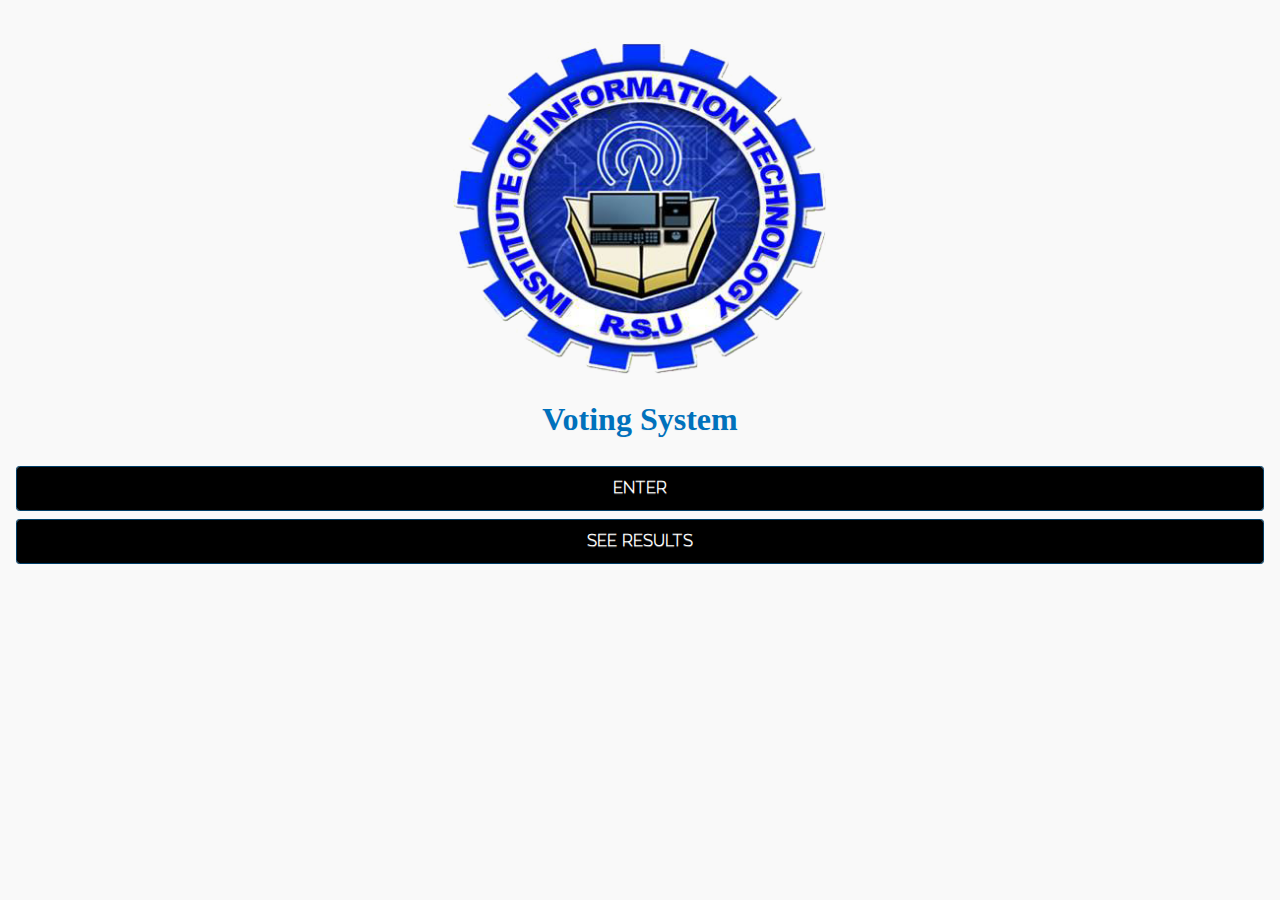
<file: www/index.html>
<!DOCTYPE html>
<html>
<head>
    <meta charset="utf-8" />
    <meta name="format-detection" content="telephone=no" />
    <meta name="msapplication-tap-highlight" content="no" />
    <!-- WARNING: for iOS 7, remove the width=device-width and height=device-height attributes. See https://issues.apache.org/jira/browse/CB-4323 -->
	<meta name="viewport" content="width=device-width, height=device-height, user-scalable=no, initial-scale=1, maximum-scale=1, minimum-scale=1, target-densitydpi=medium-dpi" />
    <link href="css/themes/2/bookit.min.css" rel="stylesheet" />
    <link href="css/themes/2/jquery.mobile.icons.min.css" rel="stylesheet" />
    <link href="lib/jqm/1.4.5/jquery.mobile.structure-1.4.5.min.css" rel="stylesheet" />
    <link rel="stylesheet" type="text/css" href="css/app.css" />
	<link rel="stylesheet" type="text/css" href="css/jqm-icon-pack-fa.css" />
    <title>IITSO Voting System</title>
	<style>
		.button-fit:focus {
			-moz-box-shadow: inset 0 0 3px red  , 0 0 9px red !important;
			-webkit-box-shadow: inset 0 0 3px red  , 0 0 9px red !important;
			box-shadow: inset 0 0 3px red  , 0 0 9px red !important;
		}
	</style>
	<script>
		var value = window.sessionStorage.getItem("name");
		if (value != null){
			window.location = "home.html";
		}
	</script>
</head>
<body>
	<!-- Index -->
	<div data-role="page" data-theme="b" id="page-index">
		<div data-role="content" role="main" class="ui-content">
			<img src="img/logo_ver2.png" class="logo" />
			<div class="content-primary">
				<center><h1 class="titlevoting">Voting System</h1></center>
				<a href="#page-signin" class="ui-btn ui-btn-b button-fit ui-corner-all" style="background-color: black;">ENTER</a>
				<a href="#page-result" onclick="voteresults()" class="ui-btn ui-btn-b button-fit ui-corner-all" style="background-color: black;">SEE RESULTS</a>
			</div>
		</div>
    </div>
	<!-- End of Index -->
	
	<!-- Sign in Screen -->
    <div data-role="page" id="page-signin">
        <div data-role="header" data-position="fixed" class="font-bold bi-header" data-theme="b" style="background-color: white; border-color: white;">
			<a href="#page-index" class="font-thin button-fit" data-icon="back" style="background-color: black;">Back</a>
			<h1></h1>
		</div>
        <div role="main" class="ui-content" data-role="content">
			<img src="img/logo.png" class="logo2" /><br/></br></br>
			<div id="ctn-err-signin" class="bi-invisible"></div><br/>
			<div data-role="fieldcontainer">
				<center><label for="email" class="font-bold">Enter Student Number</label></center>
				<input type="text" name="email_signin" style="text-align:center;" id="email-signin" value="" class="font-bold">
			</div>
			<div data-role="fieldcontainer">
				<center><label for="password" class="font-bold">Enter Password</label></center>
				<input type="password" name="password_signin" style="text-align:center;" id="password-signin" value="" class="font-bold">
			</div>
			<div class="content-primary3">
				<button type="submit" name="submit" value="submit" id="btn-submit-signin" class="button-fit btn-fit1" data-theme="b" data-icon="check" style="background-color: black;">Sign in</button>
			</div>
        </div>
    </div>
	<!-- End of Sign in Screen -->
	
	<div data-role="page" data-theme="d" id="page-result">
		<div data-role="header" data-position="fixed" class="font-bold bi-header" data-theme="b" style="background-color: white; border-color: white;">
			<a href="#page-index" class="font-thin button-fit" data-icon="back" style="background-color: black;">Back</a>
			<h1></h1>
		</div>
		<div data-role="content" role="main" class="ui-content">
			<img src="img/results.png" class="logo4" />
			<div class="content-primary4" id="selectdiv2">
				<table data-role="table" id="table-column-toggle" data-mode="columntoggle" class="ui-responsive table-stroke">
					<thead>
						<tr>
							<th data-priority="2">Position</th>
							<th>Name</th>
							<th data-priority="1">Total Votes</th>
						</tr>
					</thead>
					<tbody>
						
					</tbody>
				</table>
			</div>
		</div>
	</div>
	
    <script src="lib/fastclick/fastclick.min.js"></script>
    <script src="lib/jquery/2.1.1/jquery-2.1.1.min.js"></script>
    <script src="js/settings.js"></script>
	<script src="js/signin-controller.js"></script>
    <script type="text/javascript" src="js/index.js"></script>
    <script src="lib/jqm/1.4.5/jquery.mobile-1.4.5.min.js"></script>
	
	<script>
		function voteresults(){
			$("#table-column-toggle tbody tr").remove();
			$.ajax({
				url: 'http://rsusupplyinventory.com/checkResultStatus.php',
				type: 'post',
				//data: {id:id},
				dataType: 'json',
				success:function(response){
					if (response[0].flag == 1){
						$.ajax({
							url: 'http://rsusupplyinventory.com/getCandidatesAll.php',
							type: 'post',
							//data: {id:id},
							dataType: 'json',
							success:function(response){
								
								//Create and append the options
								for (var i = 0; i < response.length; i++) {
								
									$('#table-column-toggle > tbody:last-child').append(
									'<tr>'// need to change closing tag to an opening `<tr>` tag.
									+'<td>'+response[i].pos+'</td>'
									+'<td>'+response[i].name+'</td>'
									+'<td>'+response[i].votes+'</td>'
									+'</tr>');
								
								}
							}
						});
						
					}else{
						alert("Message: IITSO election still on-going!");
						window.location.href = "#page-index";
					}
				}
			});
		}
	</script>	
</body>
</html>
</file>
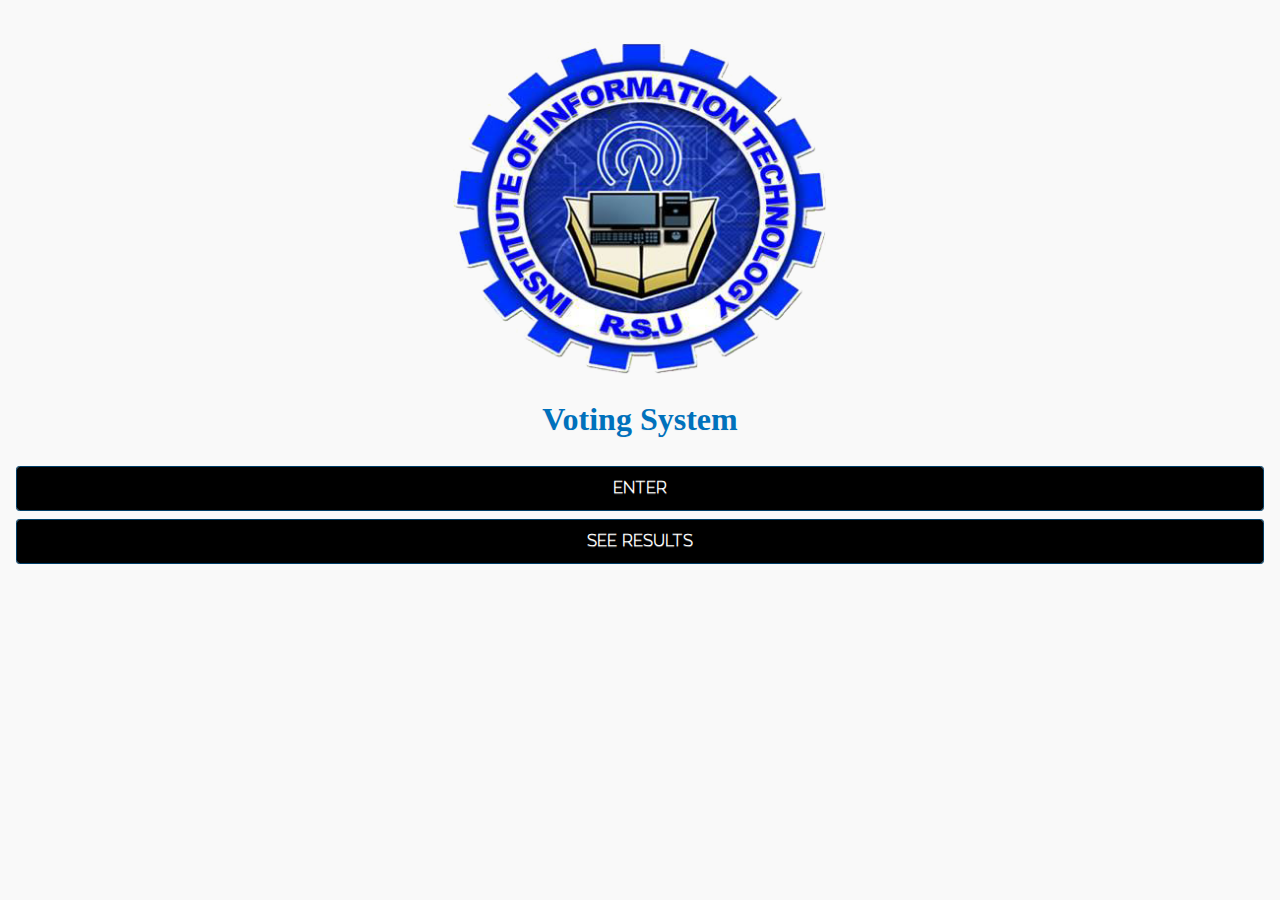
<file: www/home.html>
﻿<!DOCTYPE html>
<html>
<head>
    <meta charset="utf-8" />
    <meta name="format-detection" content="telephone=no" />
    <meta name="msapplication-tap-highlight" content="no" />
    <!-- WARNING: for iOS 7, remove the width=device-width and height=device-height attributes. See https://issues.apache.org/jira/browse/CB-4323 -->
	<meta name="viewport" content="width=device-width, height=device-height, user-scalable=no, initial-scale=1, maximum-scale=1, minimum-scale=1, target-densitydpi=medium-dpi" />
    
	<link href="lib/jqm/1.4.5/jquery.mobile-1.3.0-beta.1.css" rel="stylesheet" />
    <link href="css/themes/2/jquery.mobile.icons.min.css" rel="stylesheet" />
    <link href="lib/jqm/1.4.5/jquery.mobile.structure-1.4.5.min.css" rel="stylesheet" />
    <link rel="stylesheet" type="text/css" href="css/app.css" />
	<link rel="stylesheet" type="text/css" href="css/jqm-icon-pack-fa.css" />
    <title>IITSO Voting System</title>
	<style>
		/* Swipe works with mouse as well but often causes text selection. */
		#demo-page * {
			-webkit-user-select: none;
			-moz-user-select: none;
			-ms-user-select: none;
			-o-user-select: none;
			user-select: none;
		}
		/* Arrow only buttons in the header. */
		#demo-page .ui-header .ui-btn {
			background: none;
			border: none;
			top: 9px;
		}
		#demo-page .ui-header .ui-btn-inner {
			border: none;
		}
		/* Content styling. */
		dl { font-family: "Times New Roman", Times, serif; padding: 1em; }
		dt { font-size: 2em; font-weight: bold; }
		dt span { font-size: .5em; color: #777; margin-left: .5em; }
		dd { font-size: 1.25em;	margin: 1em 0 0; padding-bottom: 1em; border-bottom: 1px solid #eee; }
		.back-btn { float: right; margin: 0 2em 1em 0; }
	</style>
	<style>
		.button-fit:focus {
			-moz-box-shadow: inset 0 0 3px red  , 0 0 9px red !important;
			-webkit-box-shadow: inset 0 0 3px red  , 0 0 9px red !important;
			box-shadow: inset 0 0 3px red  , 0 0 9px red !important;
		}
	</style>
</head>
<body>

	<div data-role="page" data-theme="d" id="page-index">

		<div data-role="header" data-theme="d">
			<a href="#nav-panel" data-icon="bars" data-iconpos="notext" data-theme="d" data-shadow="false" data-iconshadow="false" class="ui-icon-nodisc">Menu</a>
		</div>

		<div data-role="content" role="main" class="ui-content">
			<img src="img/main.png" class="logo4" />
			<div class="content-primary4">
				<center><h1>Click here to vote</h1></center>
				<a href="#page-vote" onclick="checkelectionstatus()" class="ui-btn ui-btn-b button-fit ui-corner-all" style="background-color: black;color: white;text-decoration: none;">VOTE</a>
			</div>
		</div>

		<div data-role="panel" data-position-fixed="true" data-display="push" data-theme="b" id="nav-panel">
			<ul data-role="listview">
					<li style="height: 150px;">
						<img src="img/logo_ver2.png" style="margin-left: auto;margin-right: auto;position: static;width: 51%;" class="logo" />
					</li>
					<li><a href="#page-vote">Vote Now!</a></li>
					<li><a href="#page-candidate" onclick="fetchcandidate()">Candidates</a></li>
					<li><a href="#page-contacts">Contacts</a></li>
					<li><a href="#page-about">About</a></li>
					<li><a onclick="logout()">Logout</a></li>
			</ul>
		</div>
	</div>
	
	<div data-role="page" data-theme="d" id="page-about">

		<div data-role="header" data-theme="d">
			<a href="#nav-panel" data-icon="bars" data-iconpos="notext" data-theme="d" data-shadow="false" data-iconshadow="false" class="ui-icon-nodisc">Menu</a>
		</div>

		<div data-role="content" role="main" class="ui-content">
			<img src="img/about.png" class="logo4" />
			<div class="content-primary4">
				<center><h3>Manilyn Gubaton</h3></center>
				<center><h3>Shairah Mae Dinaga</h3></center>
				<center><h3>Mary Claire Visca</h3></center>
				<center><h3>Livy May Abao</h3></center>
				<center><h3>Rey Mark Calay</h3></center>
			</div>
		</div>

		<div data-role="panel" data-position-fixed="true" data-display="push" data-theme="b" id="nav-panel">
			<ul data-role="listview">
					<li style="height: 150px;">
						<img src="img/logo_ver2.png" style="margin-left: auto;margin-right: auto;position: static;width: 51%;" class="logo" />
					</li>
					<li><a href="#page-vote">Vote Now!</a></li>
					<li><a href="#page-candidate" onclick="fetchcandidate()">Candidates</a></li>
					<li><a href="#page-contacts">Contacts</a></li>
					<li><a href="#page-about" data-rel="close">About</a></li>
					<li><a onclick="logout()">Logout</a></li>
			</ul>
		</div>
	</div>
	
	<div data-role="page" data-theme="d" id="page-contacts">

		<div data-role="header" data-theme="d">
			<a href="#nav-panel" data-icon="bars" data-iconpos="notext" data-theme="d" data-shadow="false" data-iconshadow="false" class="ui-icon-nodisc">Menu</a>
		</div>

		<div data-role="content" role="main" class="ui-content">
			<img src="img/contacts.png" class="logo4" />
			<div class="content-primary4">
				<center><h3>iitso.voting.system@android.com</h3></center>
			</div>
		</div>

		<div data-role="panel" data-position-fixed="true" data-display="push" data-theme="b" id="nav-panel">
			<ul data-role="listview">
					<li style="height: 150px;">
						<img src="img/logo_ver2.png" style="margin-left: auto;margin-right: auto;position: static;width: 51%;" class="logo" />
					</li>
					<li><a href="#page-vote">Vote Now!</a></li>
					<li><a href="#page-candidate" onclick="fetchcandidate()">Candidates</a></li>
					<li><a href="#page-contacts" data-rel="close">Contacts</a></li>
					<li><a href="#page-about">About</a></li>
					<li><a onclick="logout()">Logout</a></li>
			</ul>
		</div>
	</div>
	
	<div data-role="page" data-theme="d" id="page-candidate">

		<div data-role="header" data-theme="d">
			<a href="#nav-panel" data-icon="bars" data-iconpos="notext" data-theme="d" data-shadow="false" data-iconshadow="false" class="ui-icon-nodisc">Menu</a>
		</div>

		<div data-role="content" role="main" class="ui-content">
			<img src="img/candidates.png" class="logo4" />
			<div class="content-primary4" id="selectdiv2">
				<table data-role="table" id="table-column-toggle" data-mode="columntoggle" class="ui-responsive table-stroke">
					<thead>
						<tr>
							<th data-priority="2">Position</th>
							<th>Name</th>
							<th data-priority="3">Year</th>
							<th data-priority="1">Block</th>
						</tr>
					</thead>
					<tbody>
						
					</tbody>
				</table>
			</div>
		</div>

		<div data-role="panel" data-position-fixed="true" data-display="push" data-theme="b" id="nav-panel">
			<ul data-role="listview">
					<li style="height: 150px;">
						<img src="img/logo_ver2.png" style="margin-left: auto;margin-right: auto;position: static;width: 51%;" class="logo" />
					</li>
					<li><a href="#page-vote">Vote Now!</a></li>
					<li><a href="#page-candidate" data-rel="close" onclick="fetchcandidate()">Candidates</a></li>
					<li><a href="#page-contacts">Contacts</a></li>
					<li><a href="#page-about">About</a></li>
					<li><a onclick="logout()">Logout</a></li>
			</ul>
		</div>
	</div>
	
	<div data-role="page" data-theme="d" id="page-vote">

		<div data-role="header" data-theme="d">
			<a href="#nav-panel" data-icon="bars" data-iconpos="notext" data-theme="d" data-shadow="false" data-iconshadow="false" class="ui-icon-nodisc">Menu</a>
		</div>

		<div data-role="content" role="main" class="ui-content">
			<img src="img/vote.png" class="logo4" />
				<form>
					<div class="content-primary4 ui-field-contain" id="selectdiv">
						<input type="hidden" name="idhidden" id="idhidden"/>
					</div>
					<input type="button" name="submit" id="submit" value="SUBMIT" />
				</form>
		</div>

		<div data-role="panel" data-position-fixed="true" data-display="push" data-theme="b" id="nav-panel">
			<ul data-role="listview">
					<li style="height: 150px;">
						<img src="img/logo_ver2.png" style="margin-left: auto;margin-right: auto;position: static;width: 51%;" class="logo" />
					</li>
					<li><a href="#page-vote" data-rel="close">Vote Now!</a></li>
					<li><a href="#page-candidate" onclick="fetchcandidate()">Candidates</a></li>
					<li><a href="#page-contacts">Contacts</a></li>
					<li><a href="#page-about">About</a></li>
					<li><a onclick="logout()">Logout</a></li>
			</ul>
		</div>
	</div>
 
    <script src="lib/fastclick/fastclick.min.js"></script>
    <script src="lib/jquery/2.1.1/jquery-1.7.1.min.js"></script>
    <script src="js/settings.js"></script>
    <script type="text/javascript" src="js/index.js"></script>
    <script src="lib/jqm/1.4.5/jquery.mobile-1.3.0-beta.1.js"></script>
	
	<script>
		var value = window.sessionStorage.getItem("name");
		var id = window.sessionStorage.getItem("id");
		$("#idhidden").val(id);
		
		if (value == null){
			window.location = "index.html";
		}
		
		function logout(){
			var r = confirm("Do you want to logout?");
			if (r == true) {
				window.sessionStorage.removeItem("name");
				window.location = "index.html";
			}
		}
		
		function checkelectionstatus(){
			$.ajax({
				url: 'http://rsusupplyinventory.com/checkResultStatus.php',
				type: 'post',
				//data: {id:id},
				dataType: 'json',
				success:function(response){
					if (response[0].flag == 1){
						alert("Message: No active IITSO election!");
						window.location.href = "#page-index";
					}
				}
			});
		}
		
		$(function () {
			$( "#submit" ).click(function(e) {
				e.preventDefault();
				
				$.ajax({
					url: 'http://rsusupplyinventory.com/checkResultStatus.php',
					type: 'post',
					//data: {id:id},
					dataType: 'json',
					success:function(response){
						if (response[0].flag == 1){
							alert("Message: No active IITSO election!");
							window.location.href = "#page-index";
						}else{
							var r = confirm("Do you want to submit your votes?");
							if (r == true){
								$.ajax({
									url: 'http://rsusupplyinventory.com/PostSubmit.php',
									type: 'post',
									data: $("form").serialize(),
									//dataType: 'json',
									success: function (data) {
										alert("Your vote counts! Thank you!");
										window.sessionStorage.removeItem("name");
										window.location = "index.html";
									}
								 });
							}
						}
					}
				});
			})
		})
		
		function fetchcandidate(){
			$("#table-column-toggle tbody tr").remove();
			$.ajax({
				url: 'http://rsusupplyinventory.com/getCandidatesAll.php',
				type: 'post',
				//data: {id:id},
				dataType: 'json',
				success:function(response){
					
					//Create and append the options
					for (var i = 0; i < response.length; i++) {
					
						$('#table-column-toggle > tbody:last-child').append(
						'<tr>'// need to change closing tag to an opening `<tr>` tag.
						+'<td>'+response[i].pos+'</td>'
						+'<td>'+response[i].name+'</td>'
						+'<td>'+response[i].year+'</td>'
						+'<td>'+response[i].block+'</td>'
						+'</tr>');
					
					}
				}});
		}
		
		$(document).ready(function(){
			$.ajax({
				url: 'http://rsusupplyinventory.com/getPosition.php',
				type: 'get',
				//data: {depart:deptid},
				dataType: 'json',
				success:function(response){
					var len = response.length;
					
					for( var i = 0; i<len; i++){
						var id = response[i]['id'];
						var positionname = response[i]['position_name'];
						
						//alert("Data Loading....");
						
						$.ajax({
						url: 'http://rsusupplyinventory.com/getCandidates.php',
						type: 'post',
						data: {id:id},
						dataType: 'json',
						success:function(response){
						
							if (response.length != 0){
						
								var myDiv = document.getElementById("selectdiv");

								//Create and append select list
								var selectList = document.createElement("select");
								//selectList.setAttribute("id", "select-native-1");
								selectList.setAttribute("name", "selcandidates[]");
								selectList.setAttribute("style", "width:100%; height:80px;font-size:18px;");
								//id + $('select').size()
								
								var br = document.createElement("br");
								myDiv.appendChild(br);
								var br2 = document.createElement("br");
								myDiv.appendChild(br2);
								
								myDiv.appendChild(selectList);
								
								var optiondef = document.createElement("option");

								//Create and append the options
								for (var i = 0; i < response.length; i++) {
								
									/*if (i == 0){
										var header = document.getElementById("selectdiv"),
										h4 = document.createElement("h4");
										h4.setAttribute("id", "myH4");

										h4.textContent = response[i].pos;
										header.appendChild(h4);
									}*/
								
									var option = document.createElement("option");
									option.setAttribute("value", response[i].id);
									option.text = response[i].pos + ": " + response[i].name;
									selectList.appendChild(option);
									
									if (i < response.length){
										optiondef.setAttribute("selected", "selected");
										//optiondef.setAttribute("disabled", "disabled");
										optiondef.setAttribute("value", "0");
										optiondef.text = "Choose your " + response[i].pos;
										selectList.insertBefore(optiondef, selectList.childNodes[0]);
									}
								}
							}
						}});
					}
				}
			});
		});
	</script>
</body>
</html>
</file>
<file: www/css/app.css>
﻿* {
    -webkit-tap-highlight-color: rgba(0,0,0,0); /* make transparent link selection, adjust last value opacity 0 to 1.0 */
    margin:0px;
    padding:0px;
}

.ui-page, .ui-body-c, .ui-page-active
{
    background: transparent !important;
}

.intro, .ui-overlay-c {
    -webkit-touch-callout: none;                /* prevent callout to copy image, etc when tap to hold */
    -webkit-text-size-adjust: none;             /* prevent webkit from resizing text to fit */
    -webkit-user-select: none;                  /* prevent copy paste, to allow, change 'none' to 'text' */
    background: url('../img/intro.png') repeat center bottom !important;
    background-attachment:fixed !important;
    background-size:100% 100% !important;
    height:100%;
	width:100%;
}

.menu {
	width: 35%;
}

h1,h2,h3,h4,h5 {
    color:#0071bc;
}

@font-face {
   font-family: ZonaPro-Bold;
   src: url(ZonaPro-Bold.otf);
}

@font-face {
   font-family: ZonaPro-Thin;
   src: url(ZonaPro-Thin.otf);
}

.ui-btn-icon-notext.ui-corner-all {
    -webkit-border-radius: .3125em;
    border-radius: .3125em;
}
.ui-title {
    color:#fff;
}
.mc-text-center {
    text-align:center;
}
.mc-top-margin-1-5 {
    margin-top:1.5em;
}
h2.mc-text-danger,
h3.mc-text-danger  {
    color:red;
}

.bi-invalid-input {
    background-color:#fffacd!important;
}

.bi-invisible {
    display:none;
}

.bi-ctn-err {
    background-color:#ffe1cd;
    padding: 13px;
    margin-bottom:.5em;
    border: 1px solid #e9cfbd;
    border-radius:3px 3px;
	font-size: 15px;
	font-family: ZonaPro-Bold;
}

.bi-header {
    border: 0px; position: fixed; width: 100%; top: 0px; left: 0px; z-index: 21;
}

.button-fit{
	border-radius: 5px;
	font-family: ZonaPro-Thin;
}

.font-bold{
	font-family: ZonaPro-Bold;
}

.font-thin{
	font-family: ZonaPro-Thin;
}

/* portrait */
@media screen and (orientation:portrait) {
	/* index.html */
	.content-primary{margin-top: 70px;}
	.logo{margin-top:65px;width: 70%;display: block;
    margin-left: auto;
    margin-right: auto;}
	
	.titlevoting {margin-top:-60px;margin-bottom:30px;}
	
	/* register.html */
	.content-primary2{margin-top: 140px;}
	.logo2{margin-top:60px;width: 100%;}
	
	/* register_with_email.html */
	.content-primary3{margin-top: 30px;}
	.logo3{margin-top:10px;width: 100%;}
	
	.content-primary4{margin-top: 30px;}
	.logo4{margin-top:30px;width: 100%;}
}
/* landscape */
@media screen and (orientation:landscape) {
	/* index.html */
	.content-primary{margin-top: 50px;}
	.logo{margin-top:25px;width: 30%;display: block;
    margin-left: auto;
    margin-right: auto;}
	
	.titlevoting {margin-top:-30px;margin-bottom:25px;}
	
	/* register.html */
	.content-primary2{margin-top: 10px;}
	.logo2{margin-top:25px;margin-bottom:-40px;width: 70%;display: block;
    margin-left: auto;
    margin-right: auto;}
	
	/* register_with_email.html */
	.content-primary3{margin-top: 30px;}
	.logo3{margin-top:10px;width: 100%;}
	
	.content-primary4{margin-top: 40px;}
	.logo4{margin-top:30px;width: 100%;}
}
</file>
<file: www/css/themes/2/bookit.min.css>
/*!
* jQuery Mobile 1.4.5
* Git HEAD hash: 68e55e78b292634d3991c795f06f5e37a512decc <> Date: Fri Oct 31 2014 17:33:30 UTC
* http://jquerymobile.com
*
* Copyright 2010, 2014 jQuery Foundation, Inc. and othercontributors
* Released under the MIT license.
* http://jquery.org/license
*
*/


/* Globals */
/* Font
-----------------------------------------------------------------------------------------------------------*/
html {
	font-size: 100%;
}
body,
input,
select,
textarea,
button,
.ui-btn {
	font-size: 1em;
	line-height: 1.3;
	  font-family: open sans /*{global-font-family}*/;
}
legend,
.ui-input-text input,
.ui-input-search input {
	color: inherit;
	text-shadow: inherit;
}
/* Form labels (overrides font-weight bold in bars, and mini font-size) */
.ui-mobile label,
div.ui-controlgroup-label {
	font-weight: normal;
	font-size: 16px;
}
/* Separators
-----------------------------------------------------------------------------------------------------------*/
/* Field contain separator (< 28em) */
.ui-field-contain {
	border-bottom-color: #828282;
	border-bottom-color: rgba(0,0,0,.15);
	border-bottom-width: 1px;
	border-bottom-style: solid;
}
/* Table opt-in classes: strokes between each row, and alternating row stripes */
/* Classes table-stroke and table-stripe are deprecated in 1.4. */
.table-stroke thead th,
.table-stripe thead th,
.table-stripe tbody tr:last-child {
	border-bottom: 1px solid #d6d6d6; /* non-RGBA fallback */
	border-bottom: 1px solid rgba(0,0,0,.1);
}
.table-stroke tbody th,
.table-stroke tbody td {
	border-bottom: 1px solid #e6e6e6; /* non-RGBA fallback  */
	border-bottom: 1px solid rgba(0,0,0,.05);
}
.table-stripe.table-stroke tbody tr:last-child th,
.table-stripe.table-stroke tbody tr:last-child td {
	border-bottom: 0;
}
.table-stripe tbody tr:nth-child(odd) td,
.table-stripe tbody tr:nth-child(odd) th {
	background-color: #eeeeee; /* non-RGBA fallback  */
	background-color: rgba(0,0,0,.04);
}
/* Buttons
-----------------------------------------------------------------------------------------------------------*/
.ui-btn,
label.ui-btn {
	font-weight: bold;
	border-width: 1px;
	border-style: solid;
}
.ui-btn {
	text-decoration: none !important;
}
.ui-btn-active {
	cursor: pointer;
}
/* Corner rounding
-----------------------------------------------------------------------------------------------------------*/
/* Class ui-btn-corner-all deprecated in 1.4 */
.ui-corner-all {
	-webkit-border-radius: 0.3em /*{global-radii-blocks}*/;
	border-radius: 0.3em /*{global-radii-blocks}*/;
}
/* Buttons */
.ui-btn-corner-all,
.ui-btn.ui-corner-all,
/* Slider track */
.ui-slider-track.ui-corner-all,
/* Flipswitch */
.ui-flipswitch.ui-corner-all,
/* Count bubble */
.ui-li-count {
	-webkit-border-radius: 0.2em /*{global-radii-buttons}*/;
	border-radius: 0.2em /*{global-radii-buttons}*/;
}
/* Icon-only buttons */
.ui-btn-icon-notext.ui-btn-corner-all,
.ui-btn-icon-notext.ui-corner-all {
	-webkit-border-radius: 1em;
	border-radius: 1em;
}
/* Radius clip workaround for cleaning up corner trapping */
.ui-btn-corner-all,
.ui-corner-all {
	-webkit-background-clip: padding;
	background-clip: padding-box;
}
/* Popup arrow */
.ui-popup.ui-corner-all > .ui-popup-arrow-guide {
	left: 0.3em /*{global-radii-blocks}*/;
	right: 0.3em /*{global-radii-blocks}*/;
	top: 0.3em /*{global-radii-blocks}*/;
	bottom: 0.3em /*{global-radii-blocks}*/;
}
/* Shadow
-----------------------------------------------------------------------------------------------------------*/
.ui-shadow {
	-webkit-box-shadow: 0 1px 1px /*{global-box-shadow-size}*/ rgba(0,0,0,0.15) /*{global-box-shadow-color}*/;
	-moz-box-shadow: 0 1px 1px /*{global-box-shadow-size}*/ rgba(0,0,0,0.15) /*{global-box-shadow-color}*/;
	box-shadow: 0 1px 1px /*{global-box-shadow-size}*/ rgba(0,0,0,0.15) /*{global-box-shadow-color}*/;
}
.ui-shadow-inset {
	-webkit-box-shadow: inset 0 1px 1px /*{global-box-shadow-size}*/ rgba(0,0,0,0.15) /*{global-box-shadow-color}*/;
	-moz-box-shadow: inset 0 1px 1px /*{global-box-shadow-size}*/ rgba(0,0,0,0.15) /*{global-box-shadow-color}*/;
	box-shadow: inset 0 1px 1px /*{global-box-shadow-size}*/ rgba(0,0,0,0.15) /*{global-box-shadow-color}*/;
}
.ui-overlay-shadow {
	-webkit-box-shadow: 0 0 12px 		rgba(0,0,0,.6);
	-moz-box-shadow: 0 0 12px 			rgba(0,0,0,.6);
	box-shadow: 0 0 12px 				rgba(0,0,0,.6);
}
/* Icons
-----------------------------------------------------------------------------------------------------------*/
.ui-btn-icon-left:after,
.ui-btn-icon-right:after,
.ui-btn-icon-top:after,
.ui-btn-icon-bottom:after,
.ui-btn-icon-notext:after {
	background-color: #000000 /*{global-icon-color}*/;
	background-color: rgba(0,0,0,0.2) /*{global-icon-disc}*/;
	background-position: center center;
	background-repeat: no-repeat;
	-webkit-border-radius: 1em;
	border-radius: 1em;
}
/* Alt icons */
.ui-alt-icon.ui-btn:after,
.ui-alt-icon .ui-btn:after,
html .ui-alt-icon.ui-checkbox-off:after,
html .ui-alt-icon.ui-radio-off:after,
html .ui-alt-icon .ui-checkbox-off:after,
html .ui-alt-icon .ui-radio-off:after {
	background-color: #000000 /*{global-icon-color}*/;
	background-color: rgba(0,0,0,0.2) /*{global-icon-disc}*/;
}
/* No disc */
.ui-nodisc-icon.ui-btn:after,
.ui-nodisc-icon .ui-btn:after {
	background-color: transparent;
}
/* Icon shadow */
.ui-shadow-icon.ui-btn:after,
.ui-shadow-icon .ui-btn:after {
	-webkit-box-shadow: 0 1px 0 rgba(255,255,255,.4) /*{global-icon-shadow}*/;
	-moz-box-shadow: 0 1px 0 rgba(255,255,255,.4) /*{global-icon-shadow}*/;
	box-shadow: 0 1px 0 rgba(255,255,255,.4) /*{global-icon-shadow}*/;
}
/* Checkbox and radio */
.ui-btn.ui-checkbox-off:after,
.ui-btn.ui-checkbox-on:after,
.ui-btn.ui-radio-off:after,
.ui-btn.ui-radio-on:after {
	display: block;
	width: 18px;
	height: 18px;
	margin: -9px 2px 0 2px;
}
.ui-checkbox-off:after,
.ui-btn.ui-radio-off:after {
	filter: Alpha(Opacity=30);
	opacity: .3;
}
.ui-btn.ui-checkbox-off:after,
.ui-btn.ui-checkbox-on:after {
	-webkit-border-radius: .1875em;
	border-radius: .1875em;
}
.ui-btn.ui-checkbox-off:after {
	background-color: #666;
	background-color: rgba(0,0,0,.3);
}
.ui-radio .ui-btn.ui-radio-on:after {
	background-image: none;
	background-color: #fff;
	width: 8px;
	height: 8px;
	border-width: 5px;
	border-style: solid; 
}
.ui-alt-icon.ui-btn.ui-radio-on:after,
.ui-alt-icon .ui-btn.ui-radio-on:after {
	background-color: #000;
}
/* Loader */
.ui-icon-loading {
	background: url("images/ajax-loader.gif");
	background-size: 2.875em 2.875em;
}.ui-bar-a,.ui-page-theme-a .ui-bar-inherit,html .ui-bar-a .ui-bar-inherit,html .ui-body-a .ui-bar-inherit,html body .ui-group-theme-a .ui-bar-inherit{background-color:#662d91 ;border-color:#38184f ;color:#ffffff ;text-shadow:0  1px  0  #444444 ;font-weight:bold;}.ui-bar-a{border-width:1px;border-style:solid;}.ui-overlay-a,.ui-page-theme-a,.ui-page-theme-a .ui-panel-wrapper{background-color:#f9f9f9 ;border-color:#bbbbbb ;color:#333333 ;text-shadow:0  1px  0  #f3f3f3 ;}.ui-body-a,.ui-page-theme-a .ui-body-inherit,html .ui-bar-a .ui-body-inherit,html .ui-body-a .ui-body-inherit,html body .ui-group-theme-a .ui-body-inherit,html .ui-panel-page-container-a{background-color:#ffffff ;border-color:#dddddd ;color:#333333 ;text-shadow:0  1px  0  #f3f3f3 ;}.ui-body-a{border-width:1px;border-style:solid;}.ui-page-theme-a a,html .ui-bar-a a,html .ui-body-a a,html body .ui-group-theme-a a{color:#3388cc ;font-weight:bold;}.ui-page-theme-a a:visited,html .ui-bar-a a:visited,html .ui-body-a a:visited,html body .ui-group-theme-a a:visited{   color:#3388cc ;}.ui-page-theme-a a:hover,html .ui-bar-a a:hover,html .ui-body-a a:hover,html body .ui-group-theme-a a:hover{color:#005599 ;}.ui-page-theme-a a:active,html .ui-bar-a a:active,html .ui-body-a a:active,html body .ui-group-theme-a a:active{color:#005599 ;}.ui-page-theme-a .ui-btn,html .ui-bar-a .ui-btn,html .ui-body-a .ui-btn,html body .ui-group-theme-a .ui-btn,html head + body .ui-btn.ui-btn-a,.ui-page-theme-a .ui-btn:visited,html .ui-bar-a .ui-btn:visited,html .ui-body-a .ui-btn:visited,html body .ui-group-theme-a .ui-btn:visited,html head + body .ui-btn.ui-btn-a:visited{background-color:#f6f6f6 ;border-color:#dddddd ;color:#333333 ;text-shadow:0  1px  0  #f3f3f3 ;}.ui-page-theme-a .ui-btn:hover,html .ui-bar-a .ui-btn:hover,html .ui-body-a .ui-btn:hover,html body .ui-group-theme-a .ui-btn:hover,html head + body .ui-btn.ui-btn-a:hover{background-color:#ededed ;border-color:#dddddd ;color:#333333 ;text-shadow:0  1px  0  #f3f3f3 ;}.ui-page-theme-a .ui-btn:active,html .ui-bar-a .ui-btn:active,html .ui-body-a .ui-btn:active,html body .ui-group-theme-a .ui-btn:active,html head + body .ui-btn.ui-btn-a:active{background-color:#e8e8e8 ;border-color:#dddddd ;color:#333333 ;text-shadow:0  1px  0  #f3f3f3 ;}.ui-page-theme-a .ui-btn.ui-btn-active,html .ui-bar-a .ui-btn.ui-btn-active,html .ui-body-a .ui-btn.ui-btn-active,html body .ui-group-theme-a .ui-btn.ui-btn-active,html head + body .ui-btn.ui-btn-a.ui-btn-active,.ui-page-theme-a .ui-checkbox-on:after,html .ui-bar-a .ui-checkbox-on:after,html .ui-body-a .ui-checkbox-on:after,html body .ui-group-theme-a .ui-checkbox-on:after,.ui-btn.ui-checkbox-on.ui-btn-a:after,.ui-page-theme-a .ui-flipswitch-active,html .ui-bar-a .ui-flipswitch-active,html .ui-body-a .ui-flipswitch-active,html body .ui-group-theme-a .ui-flipswitch-active,html body .ui-flipswitch.ui-bar-a.ui-flipswitch-active,.ui-page-theme-a .ui-slider-track .ui-btn-active,html .ui-bar-a .ui-slider-track .ui-btn-active,html .ui-body-a .ui-slider-track .ui-btn-active,html body .ui-group-theme-a .ui-slider-track .ui-btn-active,html body div.ui-slider-track.ui-body-a .ui-btn-active{background-color:#3388cc ;border-color:#1c4a70 ;color:#ffffff ;text-shadow:0  1px  0  #005599 ;}.ui-page-theme-a .ui-radio-on:after,html .ui-bar-a .ui-radio-on:after,html .ui-body-a .ui-radio-on:after,html body .ui-group-theme-a .ui-radio-on:after,.ui-btn.ui-radio-on.ui-btn-a:after{border-color:#3388cc ;}.ui-page-theme-a .ui-btn:focus,html .ui-bar-a .ui-btn:focus,html .ui-body-a .ui-btn:focus,html body .ui-group-theme-a .ui-btn:focus,html head + body .ui-btn.ui-btn-a:focus,.ui-page-theme-a .ui-focus,html .ui-bar-a .ui-focus,html .ui-body-a .ui-focus,html body .ui-group-theme-a .ui-focus,html head + body .ui-btn-a.ui-focus,html head + body .ui-body-a.ui-focus{-webkit-box-shadow:0 0 12px #3388cc ;-moz-box-shadow:0 0 12px #3388cc ;box-shadow:0 0 12px #3388cc ;}.ui-bar-b,.ui-page-theme-b .ui-bar-inherit,html .ui-bar-b .ui-bar-inherit,html .ui-body-b .ui-bar-inherit,html body .ui-group-theme-b .ui-bar-inherit{background-color:#e9e9e9 ;border-color:#dddddd ;color:#333333 ;text-shadow:0  1px  0  #eeeeee ;font-weight:bold;}.ui-bar-b{border-width:1px;border-style:solid;}.ui-overlay-b,.ui-page-theme-b,.ui-page-theme-b .ui-panel-wrapper{background-color:#f9f9f9 ;border-color:#bbbbbb ;color:#333333 ;text-shadow:0  1px  0  #f3f3f3 ;}.ui-body-b,.ui-page-theme-b .ui-body-inherit,html .ui-bar-b .ui-body-inherit,html .ui-body-b .ui-body-inherit,html body .ui-group-theme-b .ui-body-inherit,html .ui-panel-page-container-b{background-color:#ffffff ;border-color:#dddddd ;color:#333333 ;text-shadow:0  1px  0  #f3f3f3 ;}.ui-body-b{border-width:1px;border-style:solid;}.ui-page-theme-b a,html .ui-bar-b a,html .ui-body-b a,html body .ui-group-theme-b a{color:#3388cc ;font-weight:bold;}.ui-page-theme-b a:visited,html .ui-bar-b a:visited,html .ui-body-b a:visited,html body .ui-group-theme-b a:visited{   color:#3388cc ;}.ui-page-theme-b a:hover,html .ui-bar-b a:hover,html .ui-body-b a:hover,html body .ui-group-theme-b a:hover{color:#005599 ;}.ui-page-theme-b a:active,html .ui-bar-b a:active,html .ui-body-b a:active,html body .ui-group-theme-b a:active{color:#005599 ;}.ui-page-theme-b .ui-btn,html .ui-bar-b .ui-btn,html .ui-body-b .ui-btn,html body .ui-group-theme-b .ui-btn,html head + body .ui-btn.ui-btn-b,.ui-page-theme-b .ui-btn:visited,html .ui-bar-b .ui-btn:visited,html .ui-body-b .ui-btn:visited,html body .ui-group-theme-b .ui-btn:visited,html head + body .ui-btn.ui-btn-b:visited{background-color:#0071bc ;border-color:#003e67 ;color:#ffffff ;text-shadow:0  1px  0  #444444 ;}.ui-page-theme-b .ui-btn:hover,html .ui-bar-b .ui-btn:hover,html .ui-body-b .ui-btn:hover,html body .ui-group-theme-b .ui-btn:hover,html head + body .ui-btn.ui-btn-b:hover{background-color:#4581d8 ;border-color:#254676 ;color:#ffffff ;text-shadow:0  1px  0  #444444 ;}.ui-page-theme-b .ui-btn:active,html .ui-bar-b .ui-btn:active,html .ui-body-b .ui-btn:active,html body .ui-group-theme-b .ui-btn:active,html head + body .ui-btn.ui-btn-b:active{background-color:#4581d8 ;border-color:#254676 ;color:#ffffff ;text-shadow:0  1px  0  #444444 ;}.ui-page-theme-b .ui-btn.ui-btn-active,html .ui-bar-b .ui-btn.ui-btn-active,html .ui-body-b .ui-btn.ui-btn-active,html body .ui-group-theme-b .ui-btn.ui-btn-active,html head + body .ui-btn.ui-btn-b.ui-btn-active,.ui-page-theme-b .ui-checkbox-on:after,html .ui-bar-b .ui-checkbox-on:after,html .ui-body-b .ui-checkbox-on:after,html body .ui-group-theme-b .ui-checkbox-on:after,.ui-btn.ui-checkbox-on.ui-btn-b:after,.ui-page-theme-b .ui-flipswitch-active,html .ui-bar-b .ui-flipswitch-active,html .ui-body-b .ui-flipswitch-active,html body .ui-group-theme-b .ui-flipswitch-active,html body .ui-flipswitch.ui-bar-b.ui-flipswitch-active,.ui-page-theme-b .ui-slider-track .ui-btn-active,html .ui-bar-b .ui-slider-track .ui-btn-active,html .ui-body-b .ui-slider-track .ui-btn-active,html body .ui-group-theme-b .ui-slider-track .ui-btn-active,html body div.ui-slider-track.ui-body-b .ui-btn-active{background-color:#3388cc ;border-color:#1c4a70 ;color:#ffffff ;text-shadow:0  1px  0  #005599 ;}.ui-page-theme-b .ui-radio-on:after,html .ui-bar-b .ui-radio-on:after,html .ui-body-b .ui-radio-on:after,html body .ui-group-theme-b .ui-radio-on:after,.ui-btn.ui-radio-on.ui-btn-b:after{border-color:#3388cc ;}.ui-page-theme-b .ui-btn:focus,html .ui-bar-b .ui-btn:focus,html .ui-body-b .ui-btn:focus,html body .ui-group-theme-b .ui-btn:focus,html head + body .ui-btn.ui-btn-b:focus,.ui-page-theme-b .ui-focus,html .ui-bar-b .ui-focus,html .ui-body-b .ui-focus,html body .ui-group-theme-b .ui-focus,html head + body .ui-btn-b.ui-focus,html head + body .ui-body-b.ui-focus{-webkit-box-shadow:0 0 12px #3388cc ;-moz-box-shadow:0 0 12px #3388cc ;box-shadow:0 0 12px #3388cc ;}.ui-bar-c,.ui-page-theme-c .ui-bar-inherit,html .ui-bar-c .ui-bar-inherit,html .ui-body-c .ui-bar-inherit,html body .ui-group-theme-c .ui-bar-inherit{background-color:#662d91 ;border-color:#38184f ;color:#ffffff ;text-shadow:0  1px  0  #444444 ;font-weight:bold;}.ui-bar-c{border-width:1px;border-style:solid;}.ui-overlay-c,.ui-page-theme-c,.ui-page-theme-c .ui-panel-wrapper{background-color:#f9f9f9 ;border-color:#bbbbbb ;color:#333333 ;text-shadow:0  1px  0  #f3f3f3 ;}.ui-body-c,.ui-page-theme-c .ui-body-inherit,html .ui-bar-c .ui-body-inherit,html .ui-body-c .ui-body-inherit,html body .ui-group-theme-c .ui-body-inherit,html .ui-panel-page-container-c{background-color:#ffffff ;border-color:#dddddd ;color:#333333 ;text-shadow:0  1px  0  #f3f3f3 ;}.ui-body-c{border-width:1px;border-style:solid;}.ui-page-theme-c a,html .ui-bar-c a,html .ui-body-c a,html body .ui-group-theme-c a{color:#3388cc ;font-weight:bold;}.ui-page-theme-c a:visited,html .ui-bar-c a:visited,html .ui-body-c a:visited,html body .ui-group-theme-c a:visited{   color:#3388cc ;}.ui-page-theme-c a:hover,html .ui-bar-c a:hover,html .ui-body-c a:hover,html body .ui-group-theme-c a:hover{color:#005599 ;}.ui-page-theme-c a:active,html .ui-bar-c a:active,html .ui-body-c a:active,html body .ui-group-theme-c a:active{color:#005599 ;}.ui-page-theme-c .ui-btn,html .ui-bar-c .ui-btn,html .ui-body-c .ui-btn,html body .ui-group-theme-c .ui-btn,html head + body .ui-btn.ui-btn-c,.ui-page-theme-c .ui-btn:visited,html .ui-bar-c .ui-btn:visited,html .ui-body-c .ui-btn:visited,html body .ui-group-theme-c .ui-btn:visited,html head + body .ui-btn.ui-btn-c:visited{background-color:#8b41c3 ;border-color:#38184f ;color:#ffffff ;text-shadow:0  1px  0  #444444 ;}.ui-page-theme-c .ui-btn:hover,html .ui-bar-c .ui-btn:hover,html .ui-body-c .ui-btn:hover,html body .ui-group-theme-c .ui-btn:hover,html head + body .ui-btn.ui-btn-c:hover{background-color:#7533a6 ;border-color:#401c5b ;color:#ffffff ;text-shadow:0  1px  0  #444444 ;}.ui-page-theme-c .ui-btn:active,html .ui-bar-c .ui-btn:active,html .ui-body-c .ui-btn:active,html body .ui-group-theme-c .ui-btn:active,html head + body .ui-btn.ui-btn-c:active{background-color:#7533a6 ;border-color:#401c5b ;color:#ffffff ;text-shadow:0  1px  0  #444444 ;}.ui-page-theme-c .ui-btn.ui-btn-active,html .ui-bar-c .ui-btn.ui-btn-active,html .ui-body-c .ui-btn.ui-btn-active,html body .ui-group-theme-c .ui-btn.ui-btn-active,html head + body .ui-btn.ui-btn-c.ui-btn-active,.ui-page-theme-c .ui-checkbox-on:after,html .ui-bar-c .ui-checkbox-on:after,html .ui-body-c .ui-checkbox-on:after,html body .ui-group-theme-c .ui-checkbox-on:after,.ui-btn.ui-checkbox-on.ui-btn-c:after,.ui-page-theme-c .ui-flipswitch-active,html .ui-bar-c .ui-flipswitch-active,html .ui-body-c .ui-flipswitch-active,html body .ui-group-theme-c .ui-flipswitch-active,html body .ui-flipswitch.ui-bar-c.ui-flipswitch-active,.ui-page-theme-c .ui-slider-track .ui-btn-active,html .ui-bar-c .ui-slider-track .ui-btn-active,html .ui-body-c .ui-slider-track .ui-btn-active,html body .ui-group-theme-c .ui-slider-track .ui-btn-active,html body div.ui-slider-track.ui-body-c .ui-btn-active{background-color:#3388cc ;border-color:#1c4a70 ;color:#ffffff ;text-shadow:0  1px  0  #005599 ;}.ui-page-theme-c .ui-radio-on:after,html .ui-bar-c .ui-radio-on:after,html .ui-body-c .ui-radio-on:after,html body .ui-group-theme-c .ui-radio-on:after,.ui-btn.ui-radio-on.ui-btn-c:after{border-color:#3388cc ;}.ui-page-theme-c .ui-btn:focus,html .ui-bar-c .ui-btn:focus,html .ui-body-c .ui-btn:focus,html body .ui-group-theme-c .ui-btn:focus,html head + body .ui-btn.ui-btn-c:focus,.ui-page-theme-c .ui-focus,html .ui-bar-c .ui-focus,html .ui-body-c .ui-focus,html body .ui-group-theme-c .ui-focus,html head + body .ui-btn-c.ui-focus,html head + body .ui-body-c.ui-focus{-webkit-box-shadow:0 0 12px #3388cc ;-moz-box-shadow:0 0 12px #3388cc ;box-shadow:0 0 12px #3388cc ;}.ui-disabled,.ui-state-disabled,button[disabled],.ui-select .ui-btn.ui-state-disabled{filter:Alpha(Opacity=30);opacity:.3;cursor:default !important;pointer-events:none;}.ui-btn:focus,.ui-btn.ui-focus{outline:0;}.ui-noboxshadow .ui-shadow,.ui-noboxshadow .ui-shadow-inset,.ui-noboxshadow .ui-overlay-shadow,.ui-noboxshadow .ui-shadow-icon.ui-btn:after,.ui-noboxshadow .ui-shadow-icon .ui-btn:after,.ui-noboxshadow .ui-focus,.ui-noboxshadow .ui-btn:focus,.ui-noboxshadow  input:focus,.ui-noboxshadow .ui-panel{-webkit-box-shadow:none !important;-moz-box-shadow:none !important;box-shadow:none !important;}.ui-noboxshadow .ui-btn:focus,.ui-noboxshadow .ui-focus{outline-width:1px;outline-style:auto;}
</file>
